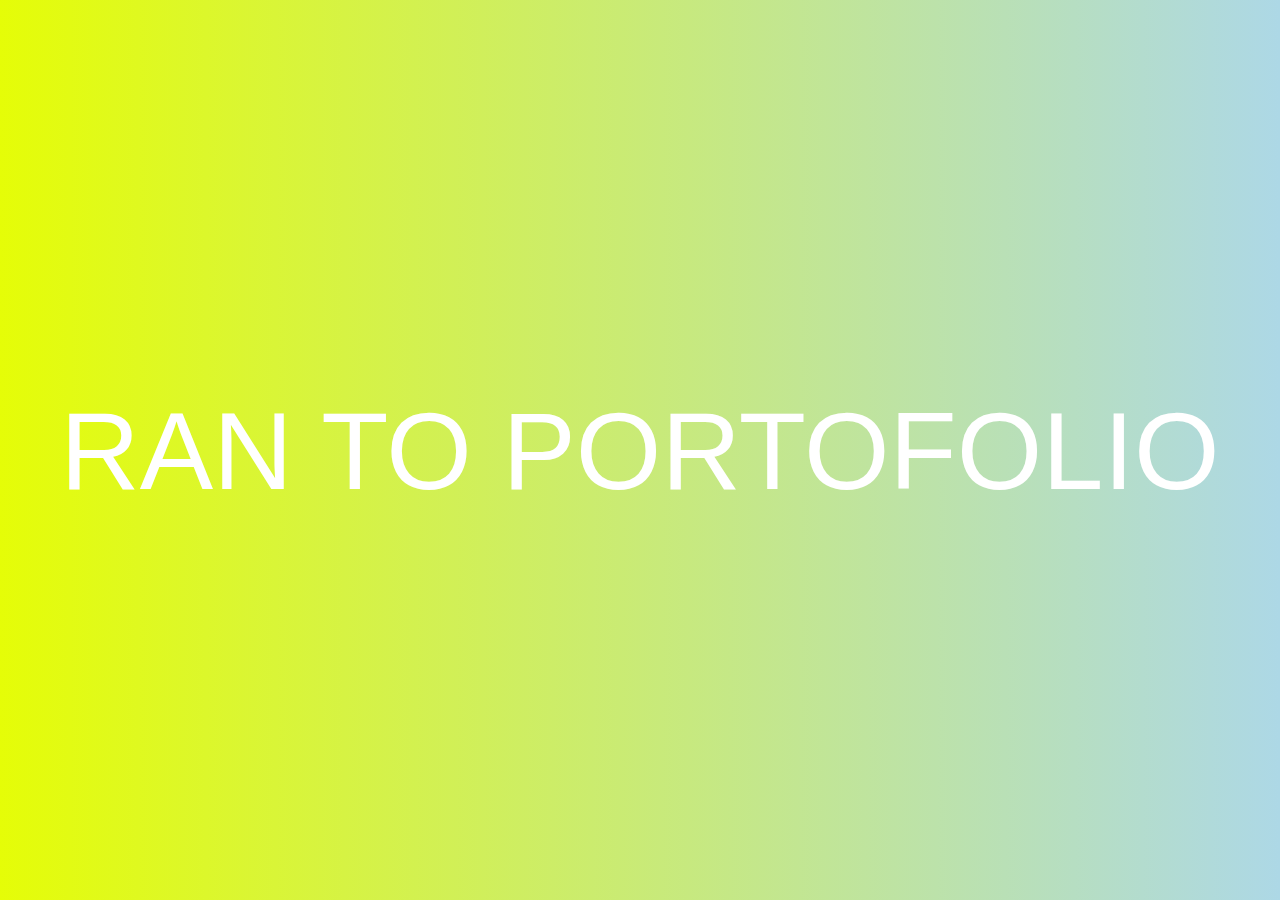
<file: index.html>
<!DOCTYPE html>
<html lang="en">
<head>
    <meta charset="UTF-8">
    <meta name="viewport" content="width=device-width, initial-scale=1.0">
    <title>Portofolio</title>
    <style>
   
       @media (max-width: 768px) {
    nav {
        flex-direction: column;
        align-items: flex-start;
    }
    .container {
        width: 100%;
        padding: 10px;
    }
}

@media (max-width: 480px) {
    .menu {
        display: none; /* Sembunyikan menu jika terlalu kecil */
    }
    .hamburger-menu {
        display: block; /* Tampilkan menu alternatif */
    }
}
 
        
        
        /* Reset dasar */
* {
    margin: 0;
    padding: 0;
    box-sizing: border-box;
}



        
body {
    font-family: Arial, sans-serif;
    background: linear-gradient(to right, #e5fd07, #ADD8E6); /* Warna gradien */
    margin: 0; /* Hilangkan margin default */
    padding: 0; /* Hilangkan padding default */
    max-width: 100%; /* Pastikan body mencakup seluruh lebar layar */
    min-height: 100vh; /* Tinggi minimal diatur berdasarkan viewport */
    overflow-x: hidden; /* Hindari scroll horizontal */
}



        #Portofolio {
            position: absolute;
            top: 50%;
            left: 50%;
            transform: translate(-50%, -50%);
            text-align: left;
            background-color: transparent;
            color: white;
            padding: 15px 30px;
            border: none;
            border-radius: 50px;
            cursor: pointer;
            font-size: 110px;
            transition: all 0.3s;
            white-space: nowrap;
            overflow: hidden;
            text-overflow: ellipsis;
            display: inline-block;
            max-width: 100%;
        }

        #Portofolio:hover {
            background-color: #45a049;
            transform: translate(-50%, -50%) scale(1.05);
        }
    </style>
</head>
<body>
    <a href="web/HOMESC.html"><button id="Portofolio">RAN TO PORTOFOLIO</button></a>
</body>
</html>
</file>
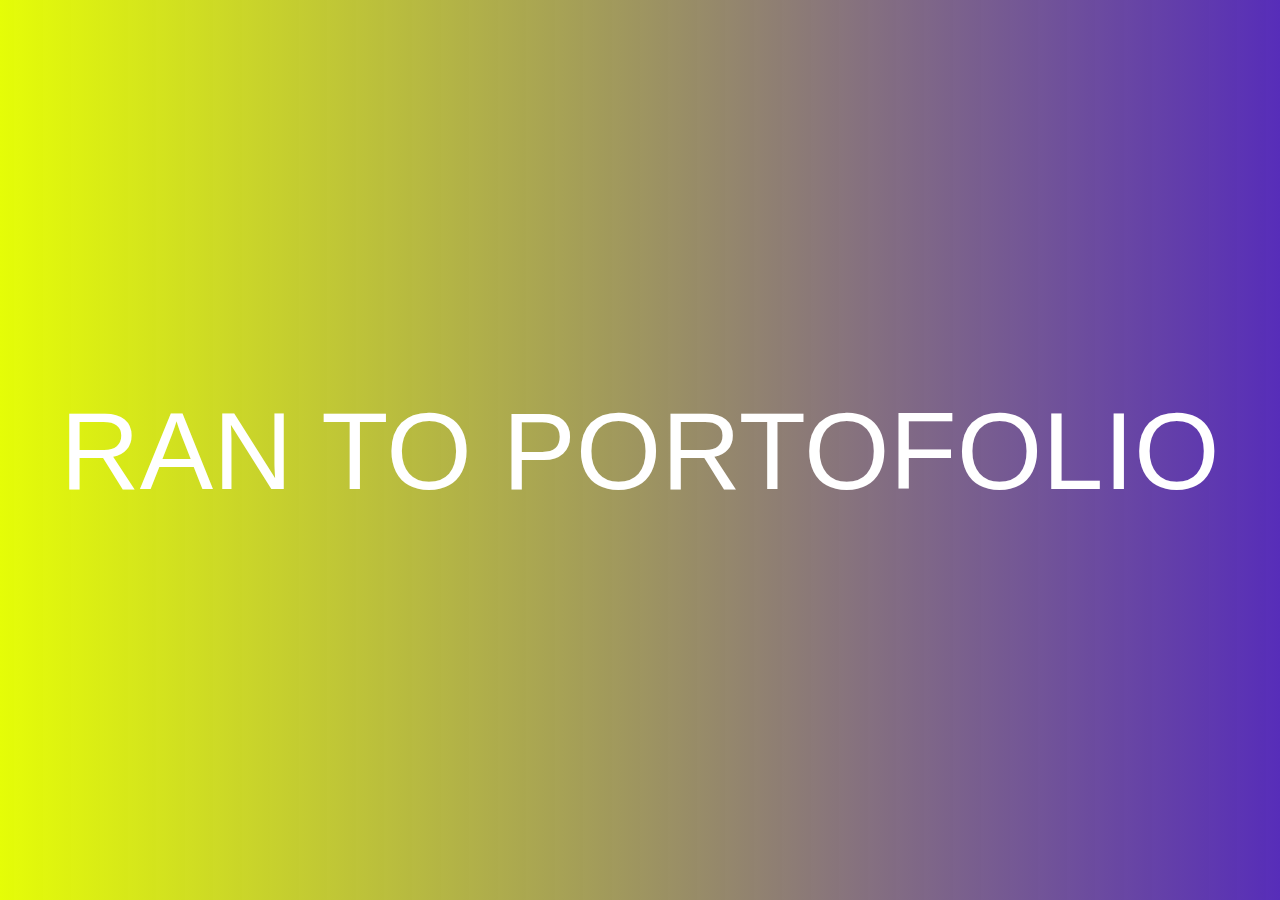
<file: Portofolio.html>
<!DOCTYPE html>
<html lang="en">
<head>
    <meta charset="UTF-8">
    <meta name="viewport" content="width=device-width, initial-scale=1.0">
    <title>Portofolio</title>
    <style>
        /* Reset dasar */
* {
    margin: 0;
    padding: 0;
    box-sizing: border-box;
}

body {
    font-family: Arial, sans-serif;
    background: linear-gradient(to right, #e5fd07, #3300aad2); 
    overflow: auto;
    max-width: 1280px;
    min-height: 720px;
}


        #Portofolio {
            position: absolute;
            top: 50%;
            left: 50%;
            transform: translate(-50%, -50%);
            text-align: left;
            background-color: transparent;
            color: white;
            padding: 15px 30px;
            border: none;
            border-radius: 50px;
            cursor: pointer;
            font-size: 110px;
            transition: all 0.3s;
            white-space: nowrap;
            overflow: hidden;
            text-overflow: ellipsis;
            display: inline-block;
            max-width: 100%;
        }

        #Portofolio:hover {
            background-color: #45a049;
            transform: translate(-50%, -50%) scale(1.05);
        }
    </style>
</head>
<body>
    <a href="web/HOMESC.html"><button id="Portofolio">RAN TO PORTOFOLIO</button></a>
</body>
</html>
</file>
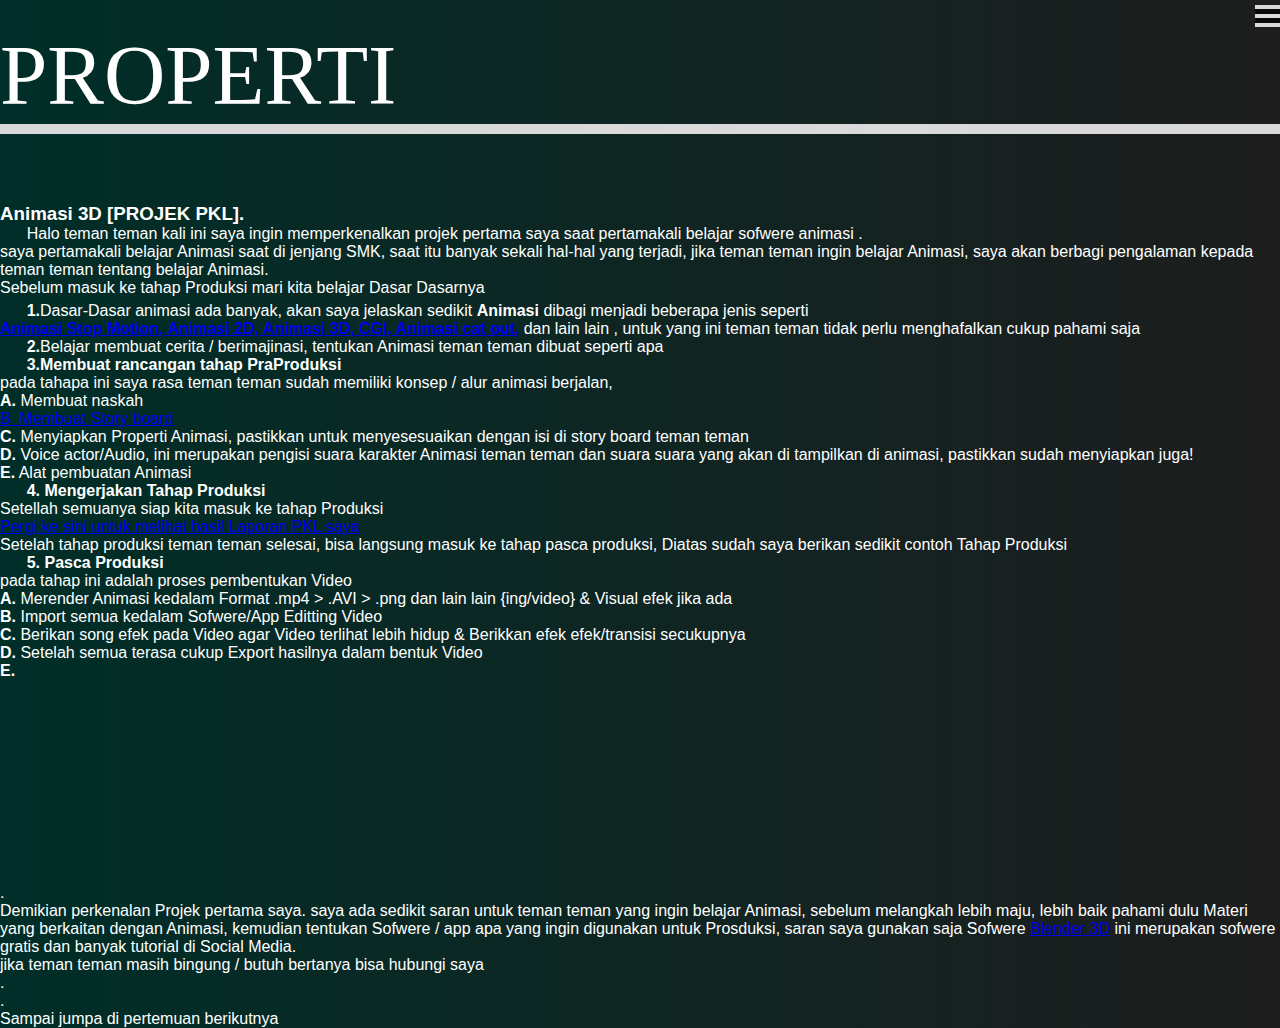
<file: web/Konten/PROPERTI/Texk/item Animasi 3D.html>
<!DOCTYPE html>
<html lang="en">
<head>
    <meta charset="UTF-8">
    <meta name="viewport" content="width=device-width, initial-scale=1.0">
    <title>item Animasi 3D</title>
    <link rel="stylesheet" href="item Animasi 3D.css">
    <script src="../../../scrip.js"></script>
</head>
<body>
          <img id="vector" class="vector" src="[data-uri]" alt="Vector Icon" />
         <div id='properti-infowindow' >PROPERTI</div>
        </div>
         <div id="garisoption" class="garisoption">
            <div class="menu">
                <a href="../../../HOMESC.html"><button class="menu-item">BRANDA</button></a>
                <a id="PROPERTI" href="../../../PROPERTI.html"><button class="menu-item" style ="background-color: #15cc04e0;">PROPERTI</button></a>
                <a href="../../../PROJEK.html"><button class="menu-item">PROJEK</button></a>
                <a href="../../../KATEGORI.html"><button class="menu-item">KATEGORI</button></a>
                <a href="../../../KONTAK US.html"><button class="menu-item">KONTAK US</button></a>
            </div>


<dl id = "perkenalan" ><p>
    <h3>Animasi 3D [PROJEK PKL].</h3></p> 
    <P>&nbsp;&nbsp;&nbsp;&nbsp;&nbsp;&nbsp;Halo teman teman kali ini saya ingin memperkenalkan projek pertama saya saat pertamakali belajar sofwere animasi .<p>
        saya pertamakali belajar Animasi saat di jenjang SMK, saat itu banyak sekali hal-hal yang terjadi, jika teman teman ingin belajar Animasi, saya akan berbagi pengalaman kepada teman teman tentang belajar Animasi.
     <p>Sebelum masuk ke tahap Produksi mari kita belajar Dasar Dasarnya</p>
<dl id ="bagian1" >
    <p>&nbsp;&nbsp;&nbsp;&nbsp;&nbsp;&nbsp;<b>1.</b>Dasar-Dasar animasi ada banyak, akan saya jelaskan sedikit
    <b>Animasi</b> dibagi menjadi beberapa jenis seperti <p> <b><a href="https://www.bing.com/search?pglt=297&q=Penjelasan+animasi+stop+motion&cvid=91d9eadc190a48edba43882e70c09c59&gs_lcrp=EgRlZGdlKgYIABBFGDkyBggAEEUYOTIGCAEQABhAMgYIAhAAGEAyBggDEAAYQDIGCAQQABhAMgYIBRAAGEAyBggGEAAYQDIGCAcQABhAMgYICBAAGEDSAQkxMjA1MmowajGoAgCwAgA&FORM=ANNTA1&PC=HCTS&EPC=ExpTester">
            Animasi Stop Motion,</a></b><b><a href="https://www.bing.com/search?q=penjelasan+animasi+2d&cvid=6f409af75f03464bbfea1bccd333fc03&gs_lcrp=EgRlZGdlKgYIABBFGDkyBggAEEUYOTIGCAEQABhA0gEIODgyOWowajmoAgCwAgA&FORM=ANAB01&PC=HCTS&EPC=ExpTester">
            Animasi 2D,</a></b><b><a href="https://www.bing.com/search?q=penjelasan+animasi+3d&qs=UT&pq=penjelasan+animasi+3&sc=9-20&cvid=22636E6A2EE2479A9F83FB1F2AEB5313&FORM=QBRE&sp=1&ghc=1&lq=0">
            Animasi 3D,</a></b><b><a href="https://www.bing.com/search?q=penjelasan+cgi&cvid=3fabe8e485db405398185a75917f568c&gs_lcrp=EgRlZGdlKgYIABBFGDkyBggAEEUYOTIGCAEQABhAMgYIAhAAGEAyBggDEAAYQDIGCAQQABhAMgYIBRAAGEAyBggGEAAYQDIGCAcQABhAMgYICBAAGEDSAQg5ODMxajBqOagCALACAA&FORM=ANAB01&PC=HCTS&EPC=ExpTester">
            CGI,</a></b><b><a href="https://www.bing.com/search?q=penjelasana+Animasi+cat+out&cvid=29cfb085279e4dc2a2756f8e5a55cfdf&gs_lcrp=EgRlZGdlKgYIABBFGDkyBggAEEUYOdIBCTE1Nzk1ajBqOagCALACAA&FORM=ANAB01&PC=HCTS&EPC=ExpTester">
            Animasi cat out,</a></b>  dan lain lain </b>, untuk yang ini teman teman tidak perlu menghafalkan cukup pahami saja </p>
<dl id= "bafuab2">
     <p>&nbsp;&nbsp;&nbsp;&nbsp;&nbsp;&nbsp;<b>2.</b>Belajar membuat cerita / berimajinasi, tentukan Animasi teman teman dibuat seperti apa</p>
<dl id= "bafuab3">
     <p>&nbsp;&nbsp;&nbsp;&nbsp;&nbsp;&nbsp;<b>3.Membuat rancangan tahap PraProduksi</b><p>
        pada tahapa ini saya rasa teman teman sudah memiliki konsep / alur animasi berjalan,
        <p><b>A.</b> Membuat naskah 
        <p><a href="https://www.bing.com/search?q=penjelasan+storyboard&cvid=8767a49aaa3a4ea092d013422a1b487c&gs_lcrp=EgRlZGdlKgYIABBFGDkyBggAEEUYOdIBCDUxMDlqMGo5qAIIsAIB&FORM=ANAB01&PC=HCTS&EPC=ExpTester">B &nbsp;Membuat Story board</a>
        <p><b>C.</b> Menyiapkan Properti Animasi, pastikkan untuk menyesesuaikan dengan isi di story board teman teman
        <p><b>D.</b> Voice actor/Audio, ini merupakan pengisi suara karakter Animasi teman teman dan suara suara yang akan di tampilkan di animasi, pastikkan sudah menyiapkan juga!
        <p><b>E.</b> Alat pembuatan Animasi
<dl id="bagian4">
     <p>&nbsp;&nbsp;&nbsp;&nbsp;&nbsp;&nbsp;<b>4. Mengerjakan Tahap Produksi</b>
        <p>Setellah semuanya siap kita masuk ke tahap Produksi
        <p><a href="https://1drv.ms/f/c/6e6f44f501693010/EhAwaQH1RG8ggG6EEwAAAAABtOMJqXG9RhEgYnXgVdW2ow?e=G0ZmeJ">Pergi ke sini untuk melihat hasil Laporan PKL saya</a>
        <p>Setelah tahap produksi teman teman selesai, bisa langsung masuk ke tahap pasca produksi, Diatas sudah saya berikan sedikit contoh Tahap Produksi </p>
<dl id="bagian5">     
     <p>&nbsp;&nbsp;&nbsp;&nbsp;&nbsp;&nbsp;<b>5. Pasca Produksi</b>
        <p>pada tahap ini adalah proses pembentukan Video
        <p><b>A.</b> Merender Animasi kedalam Format .mp4 > .AVI > .png dan lain lain {ing/video} & Visual efek jika ada
        <p><b>B.</b> Import semua kedalam Sofwere/App Editting Video
        <p><b>C.</b> Berikan song efek pada Video agar Video terlihat lebih hidup & Berikkan efek efek/transisi secukupnya
        <p><b>D.</b> Setelah semua terasa cukup Export hasilnya dalam bentuk Video
        <p><b>E.</b></p>
<dl id="video"> <iframe src="https://1drv.ms/v/c/6e6f44f501693010/ERAwaQH1RG8ggG6mEwAAAAABwcCVQ9dXsGO38JsSY00IIA?e=VH7AC5"width="400" height="200" frameborder="0"></iframe></dl>
<dl id="penutup"></dl><p> .</p> <p>Demikian perkenalan Projek pertama saya. saya ada sedikit saran untuk teman teman yang ingin belajar Animasi, sebelum melangkah lebih maju, lebih baik pahami dulu Materi yang berkaitan dengan Animasi, kemudian tentukan Sofwere / app apa yang ingin digunakan untuk Prosduksi, saran saya gunakan saja Sofwere <a href="https://www.blender.org/download/"> Blender 3D</a> ini merupakan sofwere gratis dan banyak tutorial di Social Media.
            <p>jika teman teman masih bingung / butuh bertanya bisa hubungi saya</p>
            <p>.<p>.<p>Sampai jumpa di pertemuan berikutnya</p>
    </dl>
</file>
<file: web/Konten/PROPERTI/Texk/item Animasi 3D.css>
/* Reset dasar */
* {
    margin: 0;
    padding: 0;
    box-sizing: border-box;
}

body {
    font-family: Arial, sans-serif;
    background: linear-gradient(to left, #1d1d1d, #002e28); 
    overflow: auto; /* Izinkan penggulungan */
    max-width: 1280px; /* Atur ukuran lebih besar */
    min-height: 720px; /* Sesuaikan tinggi minimum */

}

#perkenalan { 
    color: rgb(255, 255, 255);
    position: relative;
    top: 35px;
    left: 0px;
}
 #bagian1 {
    color: rgb(255, 255, 255);
    position: relative;
    top: 5px;
    left: 0px;
 }

 #bagian2 {
    color: rgb(255, 255, 255);
    position: relative;
    top: 10px;
    left: 0px;
 }

 #bagian3 {
    color: rgb(255, 255, 255);
    position: relative;
    top: 10px;
    left: 0px;
 }
#video {
    position: relative;
    top: ;
    left: 450px;
}

#penutup
{   
    position: relative;
    top: 20px;
    left: 1px;
}

#vector {
    position: relative;
    top: 5px; /* Posisi vertikal tetap */
    right: -1255px; /* Mengatur jarak dari kanan */
    left: auto; /* Pastikan properti 'left' dinonaktifkan */
    background-color: #080808;
    height: 22px;
    width: 25px;
    cursor: pointer;
    transition: all 0.3s ease;
}

#vector:hover {
    transform: scale(1.2);
    background-color: #0534ceea;
    border-radius: 5px;
}

#properti-infowindow {
    color: #ffffff;
   font-size: 85px;
     text-align: center;
    vertical-align: text-middle;
    font-family: Jaro;
    line-height: auto;
    border-style: hidden;
    outline: none;
    width: 346px;
    position: relative;
    z-index: 1;
}



.garisoption {
    
        background-color: #d9d9d9;
        height: 10px;
        margin-bottom: 20px;
    }




.menu {
    position: relative;
    top: 10px;
    left: 0px;
    display: flex;
    justify-content: space-between;
}

.menu-item {
    font-family: Inter, sans-serif;
    font-size: 35px;
    color: #ffffff;
    background: transparent;
    border: 2px solid transparent;
    border-radius: 5px;
    cursor: pointer;
    opacity: 0; /* Awalnya tidak terlihat */
    transform: scale(0.8); /* Memulai dari ukuran kecil */
    transition: opacity 0.5s ease, transform 0.5s ease;
    animation: zoomIn 0.5s forwards; /* Gunakan animasi zoomIn */
}

.menu-item:hover {
    background-color: rgba(0, 161, 8, 0.849);
    transform: scale(1.05);
}

/* Elemen gambar vektor */




/* Media Query untuk Responsivitas */
@media (max-width: 768px) {
    .menu {
        position: relative;
        top: 170px;
        flex-direction: column;
        align-items: center;
    }

    .menu-item {
        font-size: 16px;
        padding: 8px 15px;
        margin-bottom: 10px;
    }

    .vector {
        display: none; /* Tersembunyi pada layar kecil */
    }
}

@media (max-width: 480px) {
    .menu-item {
        font-size: 14px;
    }
}

/* Media Query untuk Portrait Mode */
@media (orientation: portrait) {
    .properti {
        display: none; /* Sembunyikan konten utama */
    }
    .rotate-warning {
        display: block; /* Tampilkan pesan peringatan */
    }
}

/* Tambahkan animasi zoomIn */
@keyframes zoomIn {
    0% {
        opacity: 0;
        transform: scale(0.8); /* Memulai dari ukuran kecil */
    }
    100% {
        opacity: 1;
        transform: scale(1); /* Kembali ke ukuran normal */
    }
}
</file>
